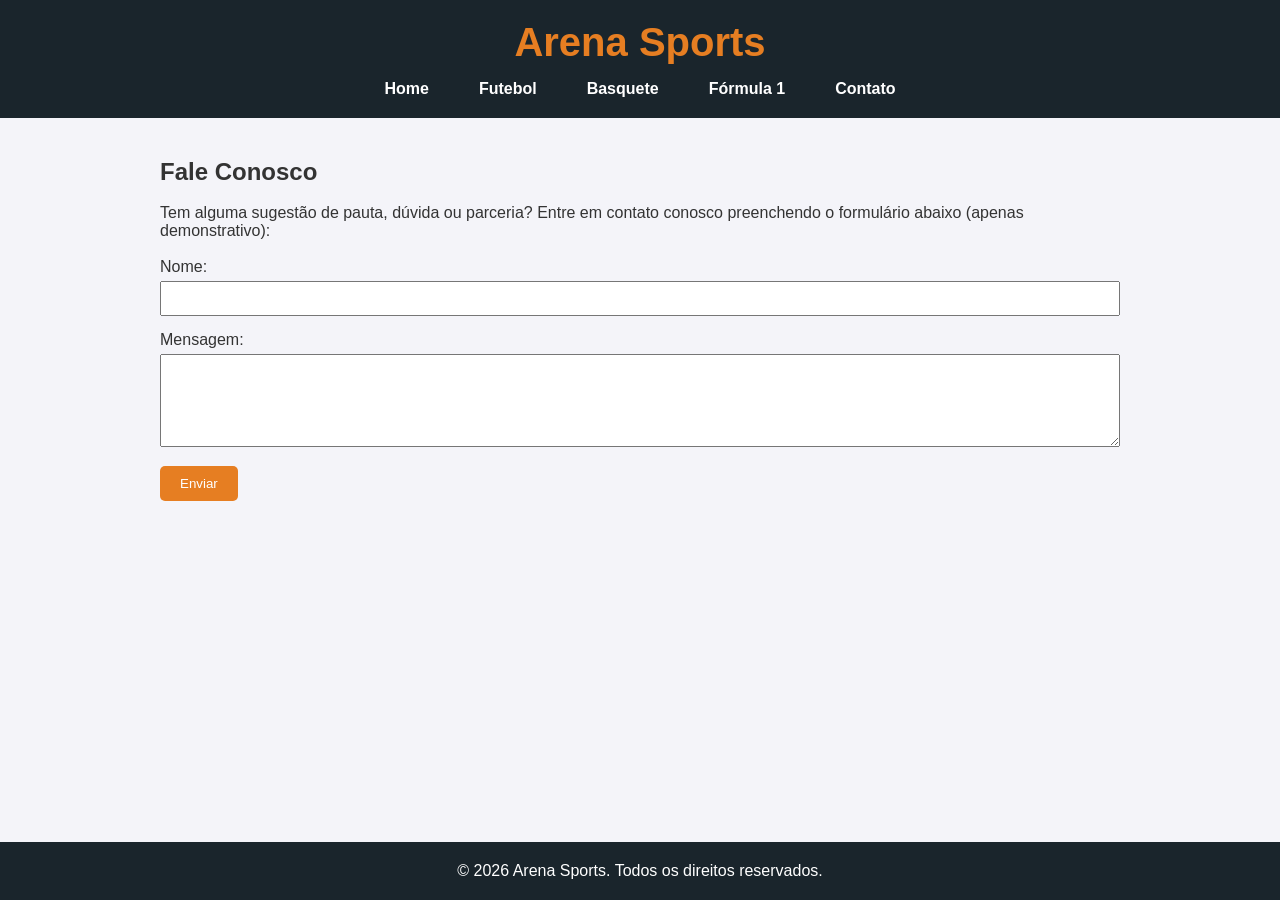
<file: contato.html>
<!DOCTYPE html>
<html lang="pt-BR">
<head>
    <meta charset="UTF-8">
    <meta name="viewport" content="width=device-width, initial-scale=1.0">
    <title>Arena Sports | Contato</title>
    <link rel="stylesheet" href="style.css">
</head>
<body>

    <header>
        <h1>Arena Sports</h1>
        <nav>
            <ul>
                <li><a href="index.html">Home</a></li>
                <li><a href="futebol.html">Futebol</a></li>
                <li><a href="basquete.html">Basquete</a></li>
                <li><a href="formula1.html">Fórmula 1</a></li>
                <li><a href="contato.html">Contato</a></li>
            </ul>
        </nav>
    </header>

    <main>
        <h2>Fale Conosco</h2>
        <br>
        <p>Tem alguma sugestão de pauta, dúvida ou parceria? Entre em contato conosco preenchendo o formulário abaixo (apenas demonstrativo):</p>
        <br>
        <form action="#">
            <label for="nome">Nome:</label><br>
            <input type="text" id="nome" name="nome" style="width: 100%; padding: 8px; margin: 5px 0 15px;"><br>
            
            <label for="mensagem">Mensagem:</label><br>
            <textarea id="mensagem" name="mensagem" rows="5" style="width: 100%; padding: 8px; margin: 5px 0 15px;"></textarea><br>
            
            <button type="button" style="padding: 10px 20px; background-color: #e67e22; color: white; border: none; border-radius: 5px; cursor: pointer;">Enviar</button>
        </form>
    </main>

    <footer>
        <p>&copy; 2026 Arena Sports. Todos os direitos reservados.</p>
    </footer>

</body>
</html>
</file>
<file: style.css>
/* style.css */
* {
    margin: 0;
    padding: 0;
    box-sizing: border-box;
    font-family: 'Segoe UI', Tahoma, Geneva, Verdana, sans-serif;
}

body {
    background-color: #f4f4f9;
    color: #333;
    display: flex;
    flex-direction: column;
    min-height: 100vh;
}

header {
    background-color: #1a252c;
    color: #fff;
    padding: 20px 0;
    text-align: center;
}

header h1 {
    margin-bottom: 15px;
    font-size: 2.5rem;
    color: #e67e22; /* Laranja esportivo */
}

nav ul {
    list-style: none;
    display: flex;
    justify-content: center;
    gap: 20px;
}

nav a {
    color: #fff;
    text-decoration: none;
    font-weight: bold;
    padding: 10px 15px;
    transition: background-color 0.3s;
    border-radius: 5px;
}

nav a:hover {
    background-color: #e67e22;
}

main {
    flex: 1; /* Faz o main ocupar o espaço restante na tela */
    padding: 40px 20px;
    max-width: 1000px;
    margin: 0 auto; /* Centraliza o conteúdo */
}

.intro {
    text-align: center;
    margin-bottom: 40px;
    font-size: 1.2rem;
    line-height: 1.6;
}

.destaques-grid {
    display: flex;
    gap: 20px;
    justify-content: space-between;
}

.card {
    background: #fff;
    padding: 15px;
    border-radius: 8px;
    box-shadow: 0 4px 8px rgba(0,0,0,0.1);
    text-align: center;
    width: 30%;
}

.card img {
    width: 100%;
    height: 200px;
    object-fit: cover;
    border-radius: 5px;
    transition: transform 0.3s;
}

.card img:hover {
    transform: scale(1.05); /* Efeito de zoom ao passar o mouse */
}

.card h3 {
    margin: 15px 0 10px;
    color: #1a252c;
}

footer {
    background-color: #1a252c;
    color: #fff;
    text-align: center;
    padding: 20px 0;
    margin-top: auto;
}
</file>
